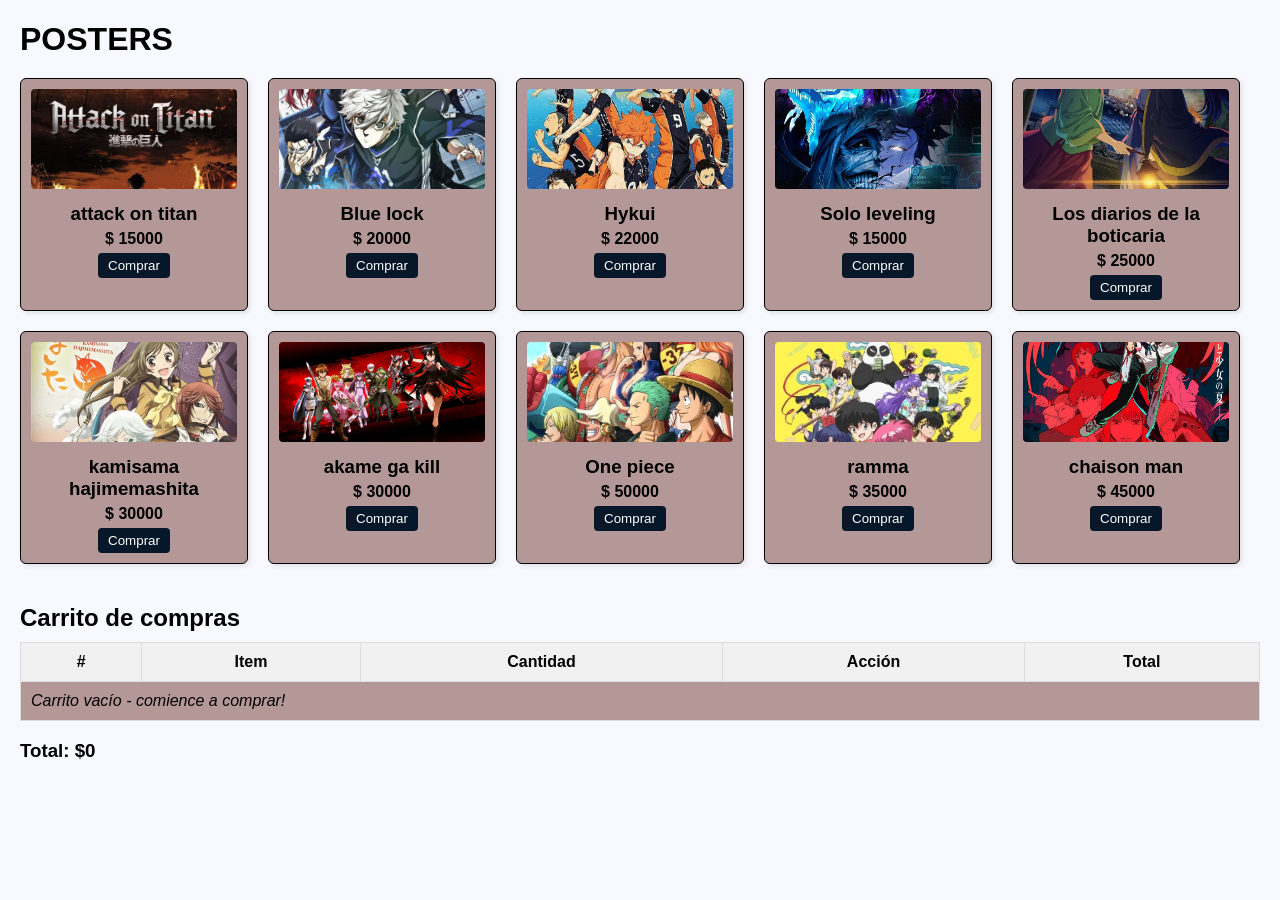
<file: index.html>
<!DOCTYPE html>
<html lang="es">
<head>
  <meta charset="UTF-8">
  <meta name="viewport" content="width=device-width, initial-scale=1.0">
  <title>Posters</title>
  <link rel="stylesheet" href="styleanime.css">
</head>
<body>
  <h1>POSTERS</h1>
  <section class="productos">
    <article class="producto" data-nombre="attack on titan" data-precio="15000">
      <img src="atako.jpg" alt="attack on titan">
      <h3>attack on titan</h3>
      <p>$ 15000</p>
      <button>Comprar</button>
    </article>
    <article class="producto" data-nombre="Blue lock" data-precio="20000">
      <img src="blue.jpg" alt="Blue lock">
      <h3>Blue lock</h3>
      <p>$ 20000</p>
      <button>Comprar</button>
    </article>
    <article class="producto" data-nombre="Hykui" data-precio="22000">
      <img src="hyku.jpg" alt="Hykui">
      <h3>Hykui</h3>
      <p>$ 22000</p>
      <button>Comprar</button>
    </article>
    <article class="producto" data-nombre="Solo leveling" data-precio="15000">
      <img src="levi.jpg" alt="Solo leveling">
      <h3>Solo leveling</h3>
      <p>$ 15000</p>
      <button>Comprar</button>
    </article>
    <article class="producto" data-nombre="Los diarios de la boticaria" data-precio="25000">
      <img src="nilu.jpg" alt="Los diarios de la boticaria">
      <h3>Los diarios de la boticaria</h3>
      <p>$ 25000</p>
      <button>Comprar</button>
    </article>
    <article class="producto" data-nombre="kamisama hajimemashita" data-precio="30000">
      <img src="piu.jpg" alt="kamisama hajimemashita">
      <h3>kamisama hajimemashita</h3>
      <p>$ 30000</p>
      <button>Comprar</button>
    </article>
    <article class="producto" data-nombre="akame ga kill" data-precio="30000">
      <img src="akame.jpg" alt="akame ga kill">
      <h3>akame ga kill</h3>
      <p>$ 30000</p>
      <button>Comprar</button>
    </article>
    <article class="producto" data-nombre="One piece" data-precio="50000">
      <img src="one.jpg" alt="one piece">
      <h3>One piece</h3>
      <p>$ 50000</p>
      <button>Comprar</button>
    </article>
    <article class="producto" data-nombre="ramma" data-precio="35000">
      <img src="ramma.jpg" alt="ramma">
      <h3>ramma</h3>
      <p>$ 35000</p>
      <button>Comprar</button>
    </article>
    <article class="producto" data-nombre="chaison man" data-precio="45000">
      <img src="chaisanman.jpg" alt="chaison man">
      <h3>chaison man</h3>
      <p>$ 45000</p>
      <button>Comprar</button>
    </article>
  </section>
  <section class="carrito">
    <h2>Carrito de compras</h2>
    <table>
      <thead>
        <tr>
          <th>#</th>
          <th>Item</th>
          <th>Cantidad</th>
          <th>Acción</th>
          <th>Total</th>
        </tr>
      </thead>
      <tbody>
        <tr>
          <td colspan="5">Carrito vacío - comience a comprar!</td>
        </tr>
      </tbody>
    </table>
    <h3 id="totalGeneral">Total: $0</h3>
  </section>
  <script src="anime.js"></script>
</body>
</html>
</file>
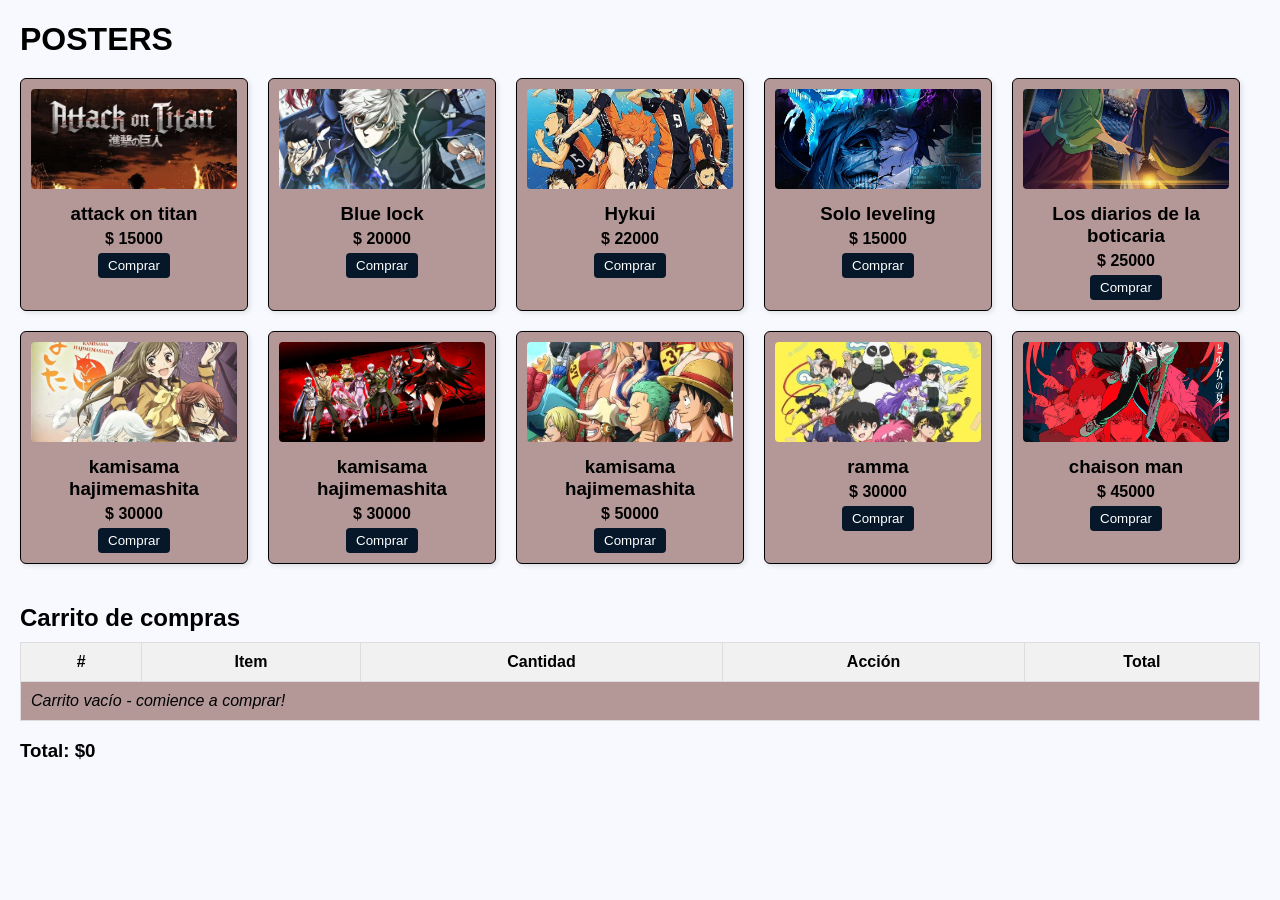
<file: anime.html>
<!DOCTYPE html>
<html lang="es">
<head>
  <meta charset="UTF-8">
  <meta name="viewport" content="width=device-width, initial-scale=1.0">
  <title>Posters</title>
  <link rel="stylesheet" href="styleanime.css">
</head>
<body>
  <h1>POSTERS</h1>

  <section class="productos">
    <article class="producto" data-nombre="attack on titan" data-precio="15000">
      <img src="atako.jpg" alt="attack on titan">
      <h3>attack on titan</h3>
      <p>$ 15000</p>
      <button>Comprar</button>
    </article>
    <article class="producto" data-nombre="Blue lock" data-precio="20000">
      <img src="blue.jpg" alt="Blue lock">
      <h3>Blue lock</h3>
      <p>$ 20000</p>
      <button>Comprar</button>
    </article>
    <article class="producto" data-nombre="Hykui" data-precio="22000">
      <img src="hyku.jpg" alt="Hykui">
      <h3>Hykui</h3>
      <p>$ 22000</p>
      <button>Comprar</button>
    </article>
    <article class="producto" data-nombre="Solo leveling" data-precio="15000">
      <img src="levi.jpg" alt="Solo leveling">
      <h3>Solo leveling</h3>
      <p>$ 15000</p>
      <button>Comprar</button>
    </article>
    <article class="producto" data-nombre="Los diarios de la boticaria" data-precio="25000">
      <img src="nilu.jpg" alt="Los diarios de la boticaria">
      <h3>Los diarios de la boticaria</h3>
      <p>$ 25000</p>
      <button>Comprar</button>
    </article>
    <article class="producto" data-nombre="kamisama hajimemashita" data-precio="30000">
      <img src="piu.jpg" alt="kamisama hajimemashita">
      <h3>kamisama hajimemashita</h3>
      <p>$ 30000</p>
      <button>Comprar</button>
    </article>
    <article class="producto" data-nombre="akame ga kill" data-precio="30000">
      <img src="akame.jpg" alt="akame ga kill">
      <h3>kamisama hajimemashita</h3>
      <p>$ 30000</p>
      <button>Comprar</button>
    </article>
    <article class="producto" data-nombre="One piece" data-precio="50000">
      <img src="one.jpg" alt="one piece">
      <h3>kamisama hajimemashita</h3>
      <p>$ 50000</p>
      <button>Comprar</button>
    </article>
    <article class="producto" data-nombre="ramma" data-precio="35000">
      <img src="ramma.jpg" alt="ramma">
      <h3>ramma</h3>
      <p>$ 30000</p>
      <button>Comprar</button>
    </article>
    <article class="producto" data-nombre="chaison man" data-precio="45000">
      <img src="chaisanman.jpg" alt="chaison man">
      <h3>chaison man</h3>
      <p>$ 45000</p>
      <button>Comprar</button>
    </article>
  </section>

  <section class="carrito">
    <h2>Carrito de compras</h2>
    <table>
      <thead>
        <tr>
          <th>#</th>
          <th>Item</th>
          <th>Cantidad</th>
          <th>Acción</th>
          <th>Total</th>
        </tr>
      </thead>
      <tbody>
        <tr>
          <td colspan="5">Carrito vacío - comience a comprar!</td>
        </tr>
      </tbody>
    </table>
    <h3 id="totalGeneral">Total: $0</h3>
  </section>
  <script src="anime.js"></script>
</body>
</html>
</file>
<file: styleanime.css>
body {
    font-family: Arial, sans-serif;
    margin: 20px;
    background-color:ghostwhite;
  }
  
  h1 {
    font-size: 2em;
    margin-bottom: 20px;
  }
  
  .productos {
    display: flex;
    flex-wrap: wrap;
    gap: 20px;
    margin-bottom: 40px;
  }
  
.producto {
  background: #b49898;
  border: 1px solid #000000;
  border-radius: 6px;
  padding: 10px;
  text-align: center;
  width: calc(20% - 20px);
  box-sizing: border-box;
  box-shadow: 2px 2px 5px rgba(0,0,0,0.1);
}
  
  
  .producto img {
    width: 100%;
    height: 100px;
    object-fit: cover;
    border-radius: 4px;
  }
  
  .producto h3 {
    margin: 10px 0 5px;
  }
  
  .producto p {
    margin: 5px 0;
    font-weight: bold;
  }
  
  .producto button {
    padding: 5px 10px;
    background-color: #051729;
    color: #fff;
    border: none;
    border-radius: 4px;
    cursor: pointer;
  }
  
  .producto button:hover {
    background-color: #000000;
  }
  
  .carrito h2 {
    margin-bottom: 10px;
  }
  
  table {
    width: 100%;
    border-collapse: collapse;
    background: #b49898;
  }
  
  th, td {
    border: 1px solid #ddd;
    padding: 10px;
    text-align: center;
  }
  
  thead {
    background-color: #f1f1f1;
  }
  
  tbody td[colspan="5"] {
    text-align: left;
    color: #000000;
    font-style: italic;
  }
</file>
